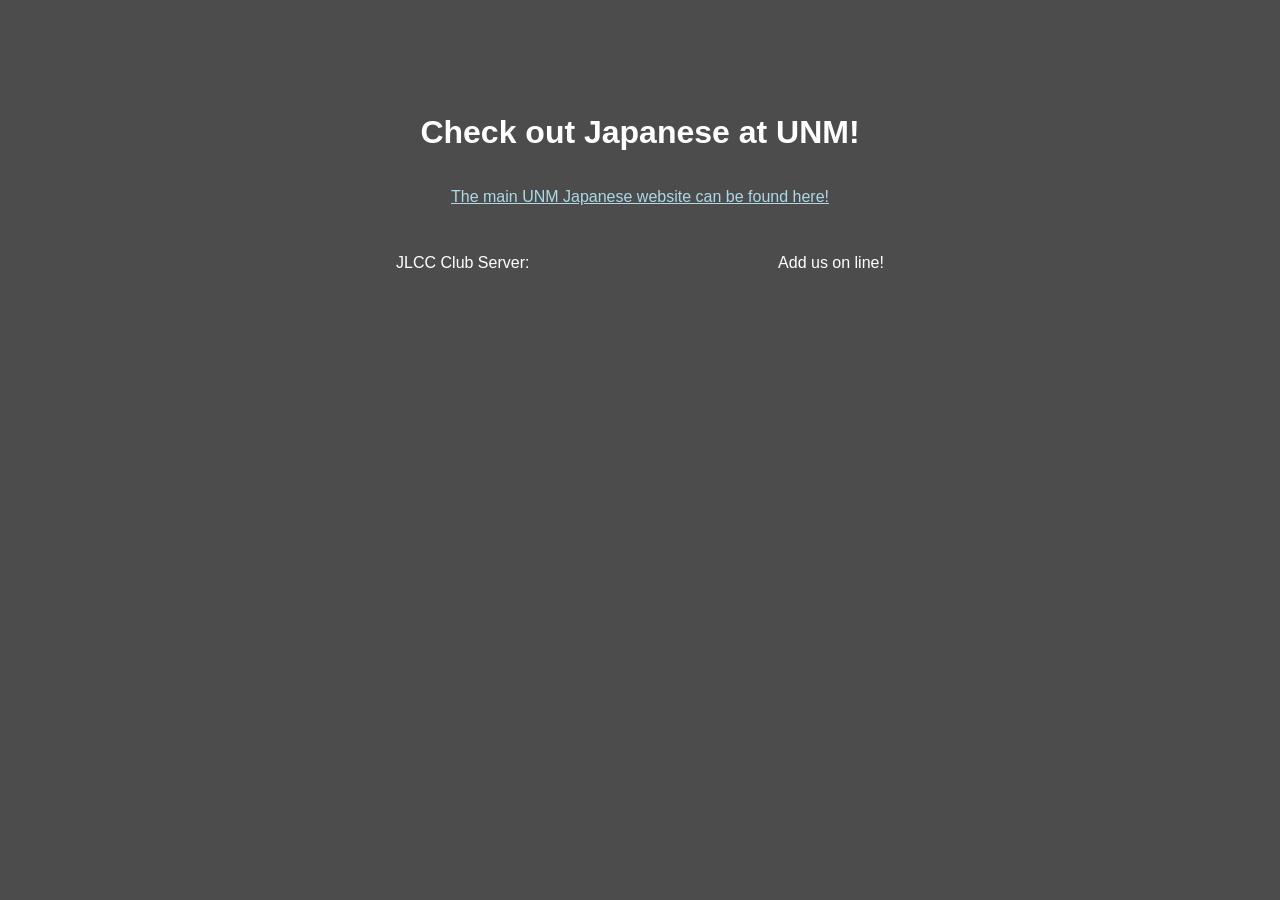
<file: index.html>
<!DOCTYPE html>
<html>
<head>
    <meta charset="UTF-8" />
    <title>JLCC Website</title>

    <style>
        body {
            font-family: sans-serif;
            margin: 0;
        }

        div#bg, iframe[youtube] {
            width: 100vw;
            height: 100vh;

            position:absolute;
            top:0%;
            left: 0%;
            z-index: -1;
            overflow: hidden;
            scrollbar-width: none;
        }

        iframe[youtube] {
            width: max(100vw, 100vh);
            height: 100vh;
        }

        .main-wrapper {
            width: 100vw;
            height: 100vh;
            display: flex;
            color: white;
            justify-content: center;
            align-items: center;
            flex-direction: column;
        }

        a {
            color: lightblue;
        }

        .socials-wrapper {
            height: fit-content;
            width: fit-content;
            display: flex;
            flex-direction: row;
        }

        .socials-wrapper > div {
            padding: 1em;
        }
    </style>
</head>
<body>
    <!-- Background -->
    <div id="bg">
        <iframe youtube width="560" height="315" src="https://www.youtube.com/embed/dfVK7ld38Ys?autoplay=1&mute=1" title="YouTube video player" frameborder="0" allow="accelerometer; autoplay; clipboard-write; encrypted-media; gyroscope; picture-in-picture; web-share" referrerpolicy="strict-origin-when-cross-origin" allowfullscreen></iframe>
        <div style="background-color:black; opacity: 0.7; width: 100%; height: 100%;"></div>
    </div>

    <!-- Main content-->
    <div class="main-wrapper">
        <h1>Check out Japanese at UNM!</h1>
        <p><a href="https://lcl.unm.edu/languages/japanese.html">The main UNM Japanese website can be found here!</a></p>

        <div class="socials-wrapper">
            <div>
                <p>JLCC Club Server:</p>
                <iframe src="https://discord.com/widget?id=1347307757245829180&theme=dark" width="350" height="500" allowtransparency="true" frameborder="0" sandbox="allow-popups allow-popups-to-escape-sandbox allow-same-origin allow-scripts"></iframe>
            </div>

            <div>
                <p>Add us on line!</p>
                <div class="line-it-button" data-lang="ja" data-type="friend" data-env="PROD" data-count="true" data-home="true" data-lineId="@395alcut" style="display: none;"></div>
                <script src="https://www.line-website.com/social-plugins/js/thirdparty/loader.min.js" async="async" defer="defer"></script>
            </div>
        </div>
    </div>
</body>
</html>
</file>
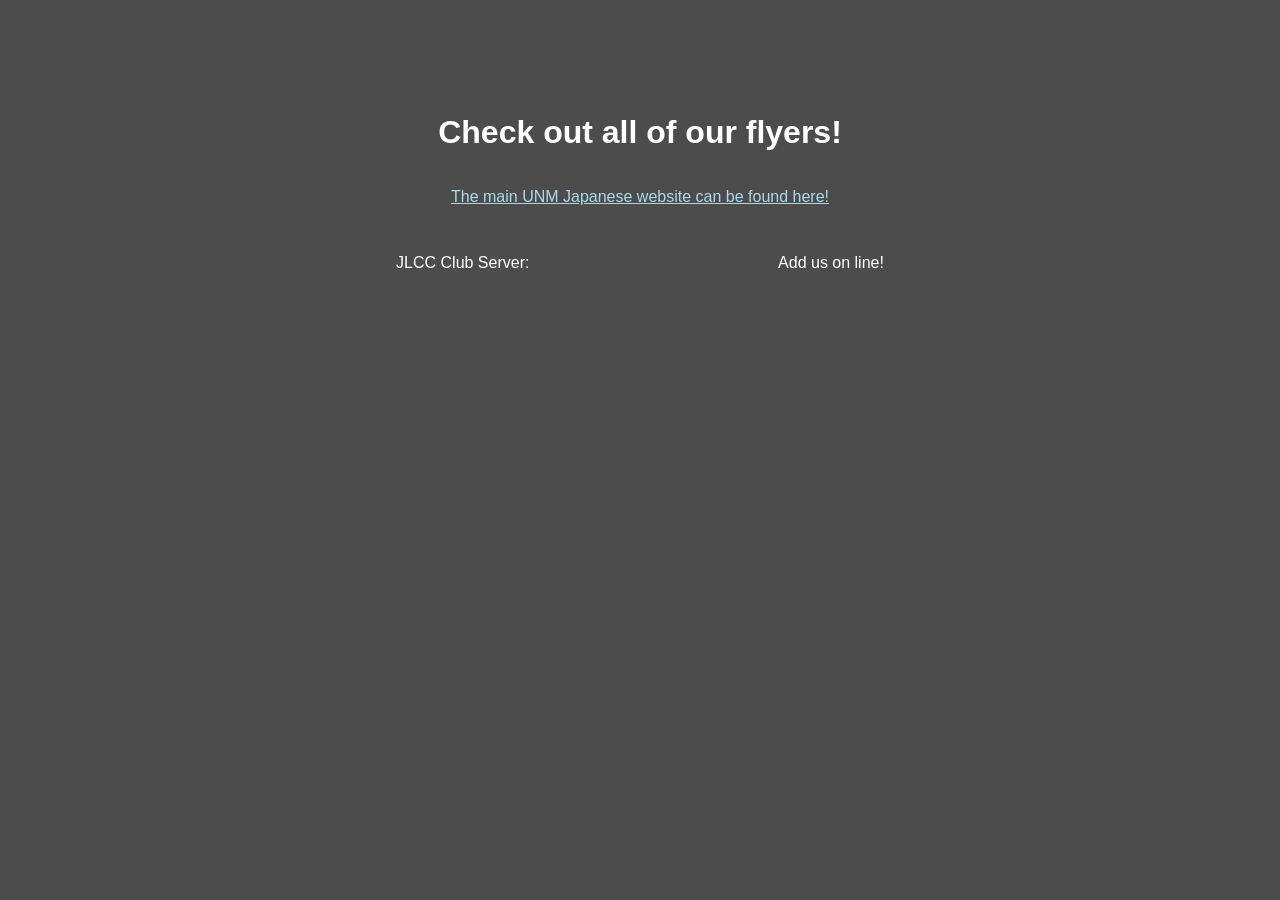
<file: flyers.html>
<!DOCTYPE html>
<html>
<head>
    <meta charset="UTF-8" />
    <title>JLCC Website</title>

    <style>
        body {
            font-family: sans-serif;
            margin: 0;
        }

        div#bg, iframe[youtube] {
            width: 100vw;
            height: 100vh;

            position:absolute;
            top:0%;
            left: 0%;
            z-index: -1;
            overflow: hidden;
            scrollbar-width: none;
        }

        iframe[youtube] {
            width: max(100vw, 100vh);
            height: 100vh;
        }

        .main-wrapper {
            width: 100vw;
            height: 100vh;
            display: flex;
            color: white;
            justify-content: center;
            align-items: center;
            flex-direction: column;
        }

        a {
            color: lightblue;
        }

        .socials-wrapper {
            height: fit-content;
            width: fit-content;
            display: flex;
            flex-direction: row;
        }

        .socials-wrapper > div {
            padding: 1em;
        }
    </style>
</head>
<body>
    <!-- Background -->
    <div id="bg">
        <iframe youtube width="560" height="315" src="https://www.youtube.com/embed/dfVK7ld38Ys?autoplay=1&mute=1" title="YouTube video player" frameborder="0" allow="accelerometer; autoplay; clipboard-write; encrypted-media; gyroscope; picture-in-picture; web-share" referrerpolicy="strict-origin-when-cross-origin" allowfullscreen></iframe>
        <div style="background-color:black; opacity: 0.7; width: 100%; height: 100%;"></div>
    </div>

    <!-- Main content-->
    <div class="main-wrapper">
        <h1>Check out all of our flyers!</h1>
        <p><a href="https://lcl.unm.edu/languages/japanese.html">The main UNM Japanese website can be found here!</a></p>

        <div class="socials-wrapper">
            <div>
                <p>JLCC Club Server:</p>
                <iframe src="https://discord.com/widget?id=1347307757245829180&theme=dark" width="350" height="500" allowtransparency="true" frameborder="0" sandbox="allow-popups allow-popups-to-escape-sandbox allow-same-origin allow-scripts"></iframe>
            </div>

            <div>
                <p>Add us on line!</p>
                <div class="line-it-button" data-lang="ja" data-type="friend" data-env="PROD" data-count="true" data-home="true" data-lineId="@395alcut" style="display: none;"></div>
                <script src="https://www.line-website.com/social-plugins/js/thirdparty/loader.min.js" async="async" defer="defer"></script>
            </div>
        </div>
    </div>
</body>
</html>
</file>
